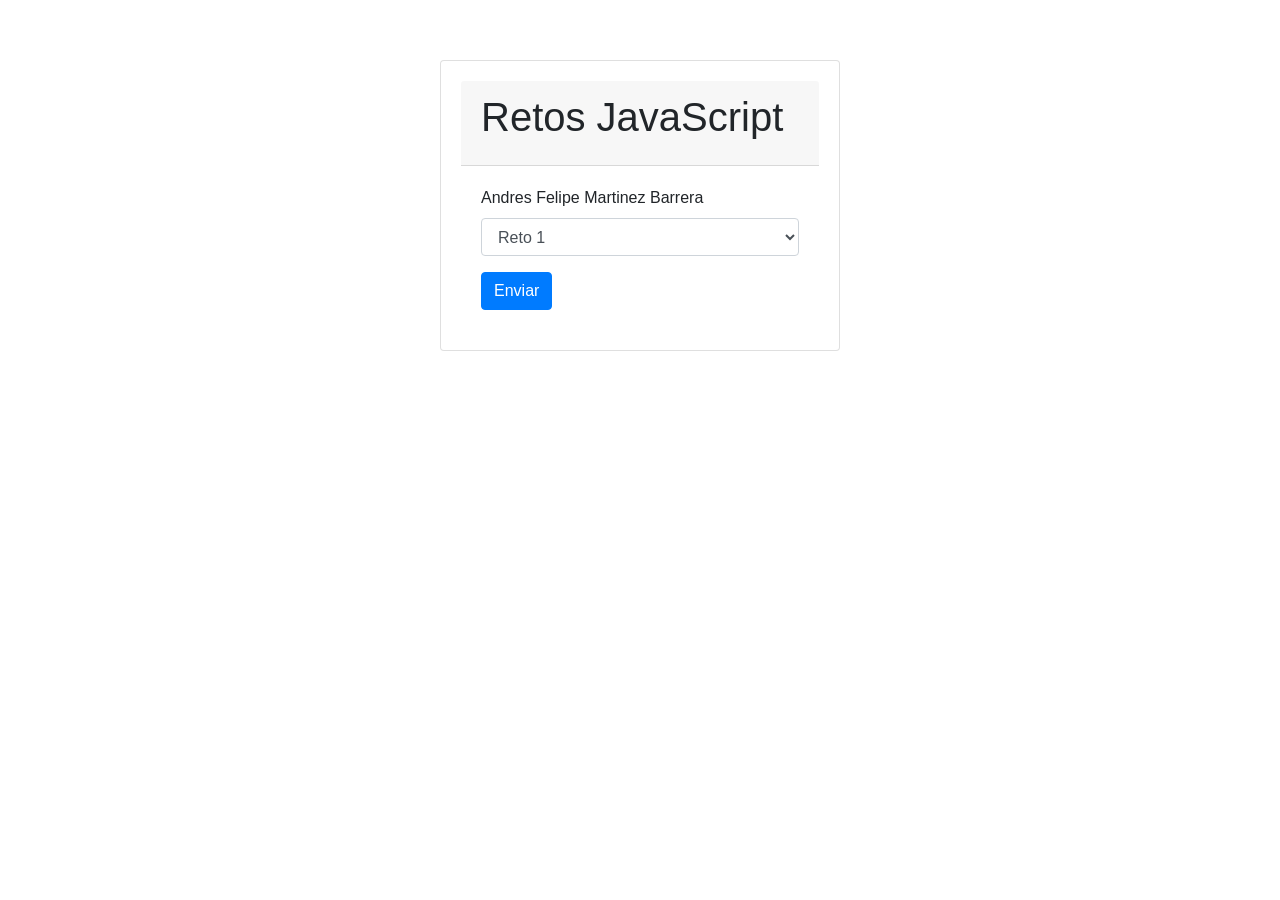
<file: Retos_JS_Andres/Retos_JS/index.html>
<!DOCTYPE html>
<html>
<head>
  <title>Selección de Reto</title>
  <link rel="stylesheet" type="text/css" href="./css/stylesmenu.css">
  <link rel="stylesheet" href="https://maxcdn.bootstrapcdn.com/bootstrap/4.0.0/css/bootstrap.min.css">
</head>
<body>
  <div class="card">
    <div class="card-header">
      <h1 class="card-title">Retos JavaScript</h1>
    </div>
    <div class="card-body">
      <div class="form-group">
        <label for="reto">Andres Felipe Martinez Barrera</label>
        <select id="reto" class="form-control">
          <option value="reto1">Reto 1</option>
          <option value="reto2">Reto 2</option>
          <option value="reto3">Reto 3</option>
          <option value="reto4">Reto 4</option>
          <option value="reto5">Reto 5</option>
          <option value="reto6">Reto 6</option>
          <option value="reto7">Reto 7</option>
        </select>
      </div>
      <button class="btn btn-primary" onclick="redirect()">Enviar</button>
    </div>
  </div>
  <script src="menu.js"></script>
  <script src="https://maxcdn.bootstrapcdn.com/bootstrap/4.0.0/js/bootstrap.min.js"></script>
</body>
</html>
</file>
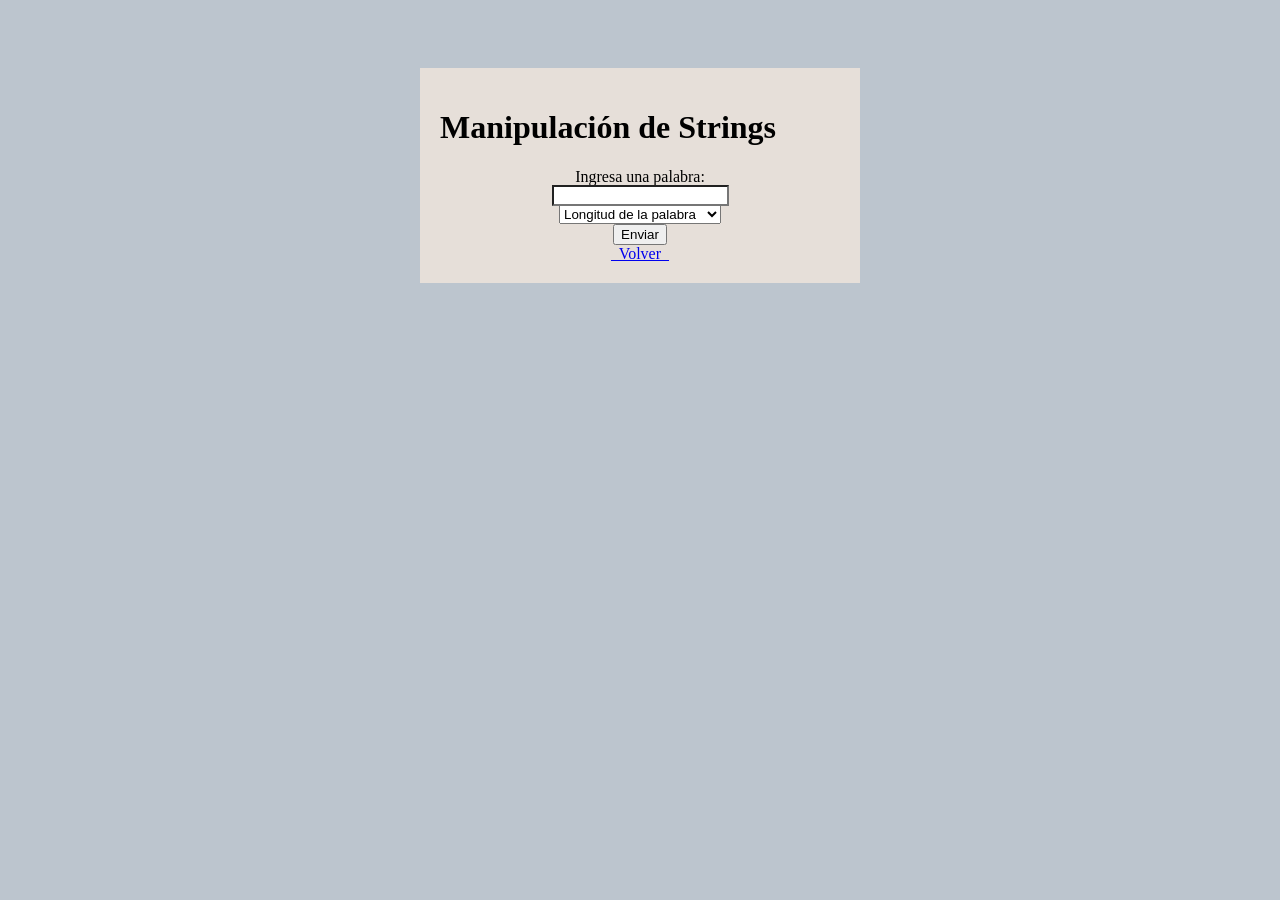
<file: Retos_JS_Andres/Retos_JS/reto1/index2.html>
<!DOCTYPE html>
<html>
<head>
  <title>Ejercicio de Manipulación de Strings</title>
  <link rel="stylesheet" type="text/css" href="./css/styles.css">
</head>
<body>
  <div class="card">
    <h1>Manipulación de Strings</h1>
    <div id="menu">
      <label for="word">Ingresa una palabra:</label>
      <input type="text" id="word">
      <select id="options">
        <option value="length">Longitud de la palabra</option>
        <option value="uppercase">Convertir a mayúsculas</option>
        <option value="lowercase">Convertir a minúsculas</option>
        <option value="firstCharacter">Primer carácter</option>
      </select>
      <button onclick="processChoice()">Enviar</button>
      <a class="btn btn-principal" href="/Retos_JS/index.html">&nbsp; Volver &nbsp;</a>
    </div>
  </div>
  <script src="js/reto1.js"></script>
</body>
</html>
</file>
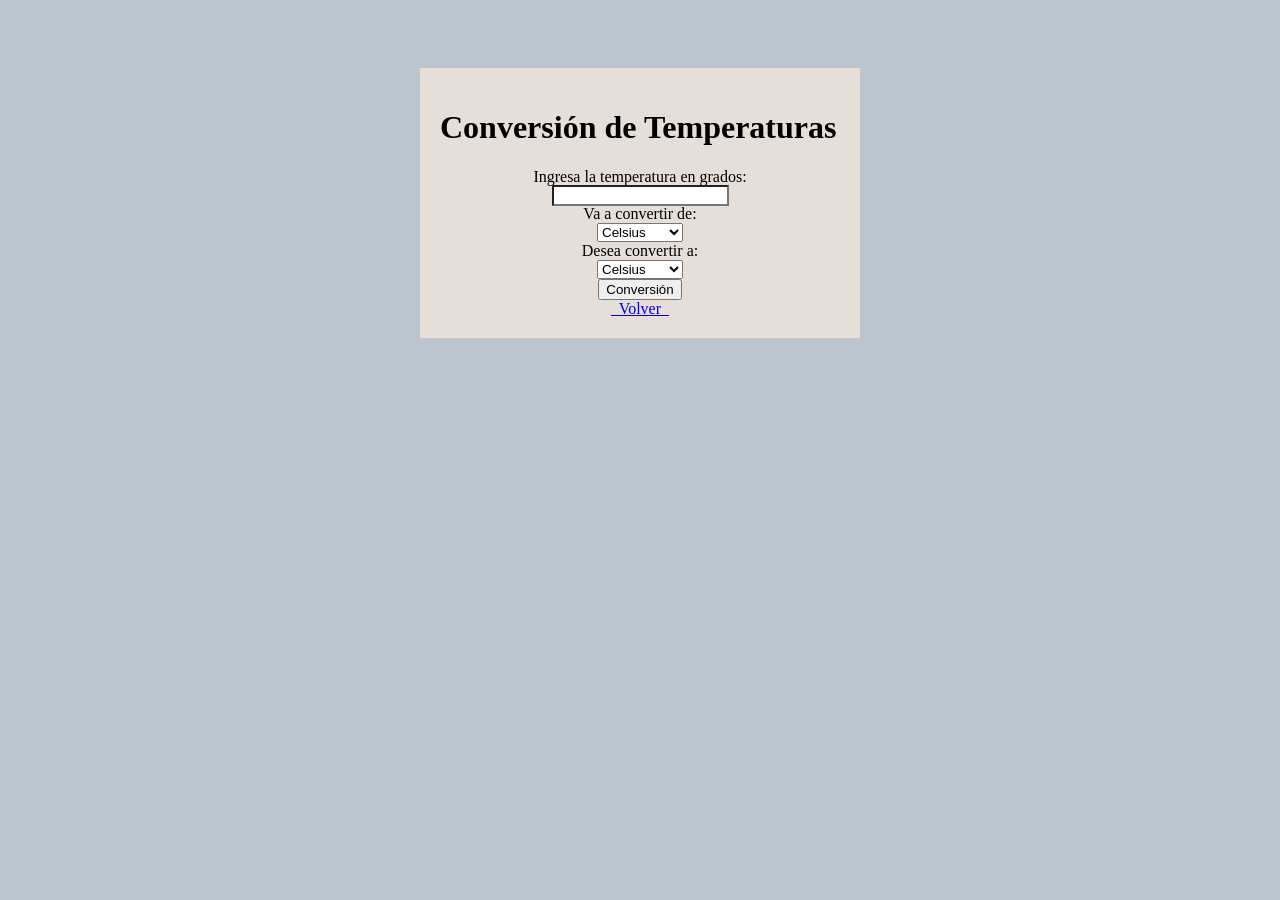
<file: Retos_JS_Andres/Retos_JS/reto3/index3.html>
<!DOCTYPE html>
<html>
<head>
  <title>Conversión de Temperaturas</title>
  <link rel="stylesheet" type="text/css" href="./css/styles3.css">
</head>
<body>
  <div class="card">
    <h1>Conversión de Temperaturas</h1>
    <div id="menu">
      <label for="temperature">Ingresa la temperatura en grados:</label>
      <input type="text" id="temperature">
      <label for="from">Va a convertir de:</label>
      <select id="from">
        <option value="celsius">Celsius</option>
        <option value="fahrenheit">Fahrenheit</option>
        <option value="kelvin">Kelvin</option>
      </select>
      <label for="to">Desea convertir a:</label>
      <select id="to">
        <option value="celsius">Celsius</option>
        <option value="fahrenheit">Fahrenheit</option>
        <option value="kelvin">Kelvin</option>
      </select>
      <button onclick="convertTemperature()">Conversión</button>
      <a class="btn btn-principal" href="/Retos_JS/index.html">&nbsp; Volver &nbsp;</a>
    </div>
  </div>
  <script src="js/reto3.js"></script>
</body>
</html>
</file>
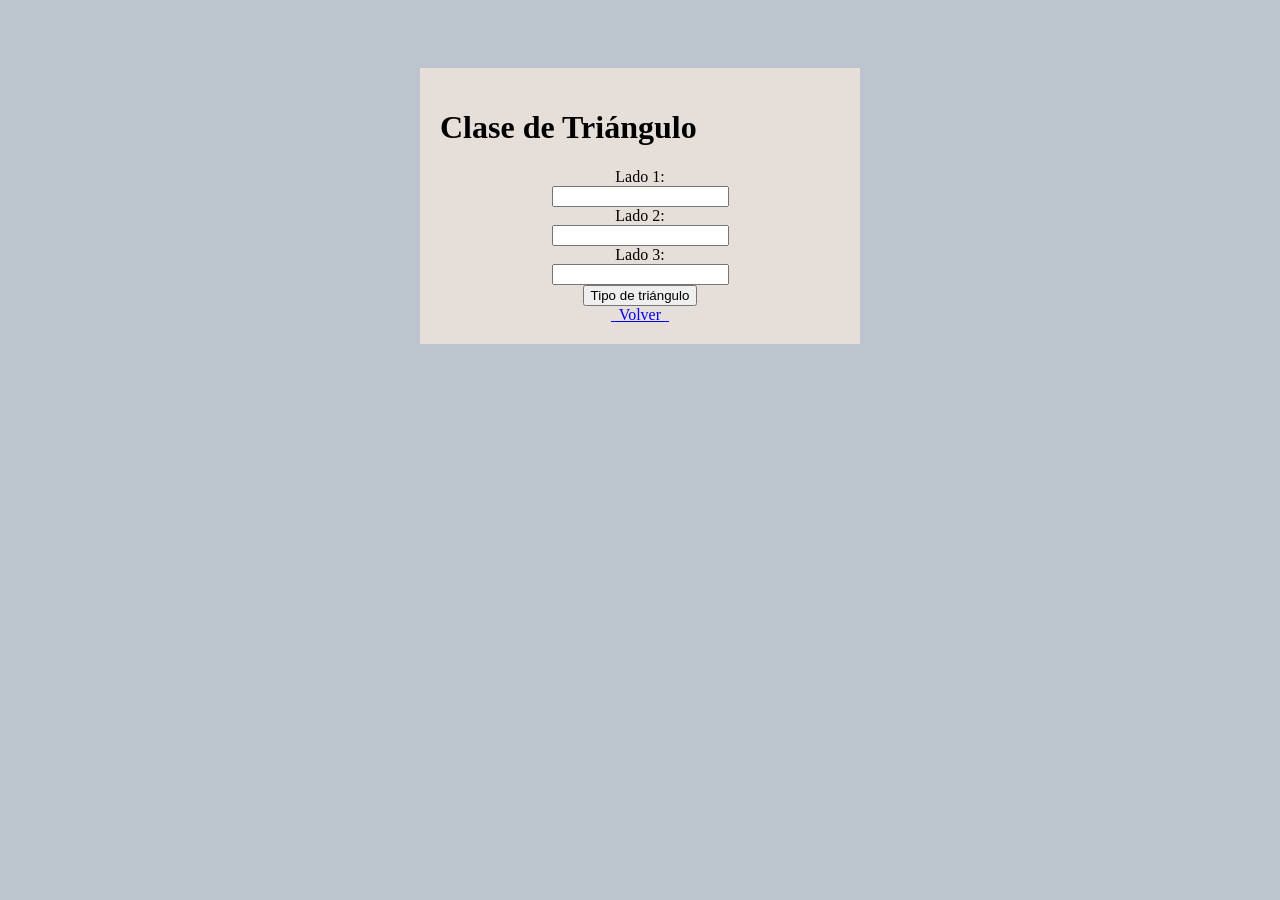
<file: Retos_JS_Andres/Retos_JS/reto4/index4.html>
<!DOCTYPE html>
<html>
<head>
  <title>Clase de Triángulo</title>
  <link rel="stylesheet" type="text/css" href="./css/styles4.css">
</head>
<body>
  <div class="card">
    <h1>Clase de Triángulo</h1>
  <div id="menu">
    <label for="side1">Lado 1:</label>
    <input type="number" id="side1">
    <label for="side2">Lado 2:</label>
    <input type="number" id="side2">
    <label for="side3">Lado 3:</label>
    <input type="number" id="side3">
    <button onclick="determineTriangleType()">Tipo de triángulo</button>
    <a class="btn btn-principal" href="/Retos_JS/index.html">&nbsp; Volver &nbsp;</a>
  </div>
  <script src="js/reto4.js"></script>
  </div>
</body>
</html>
</file>
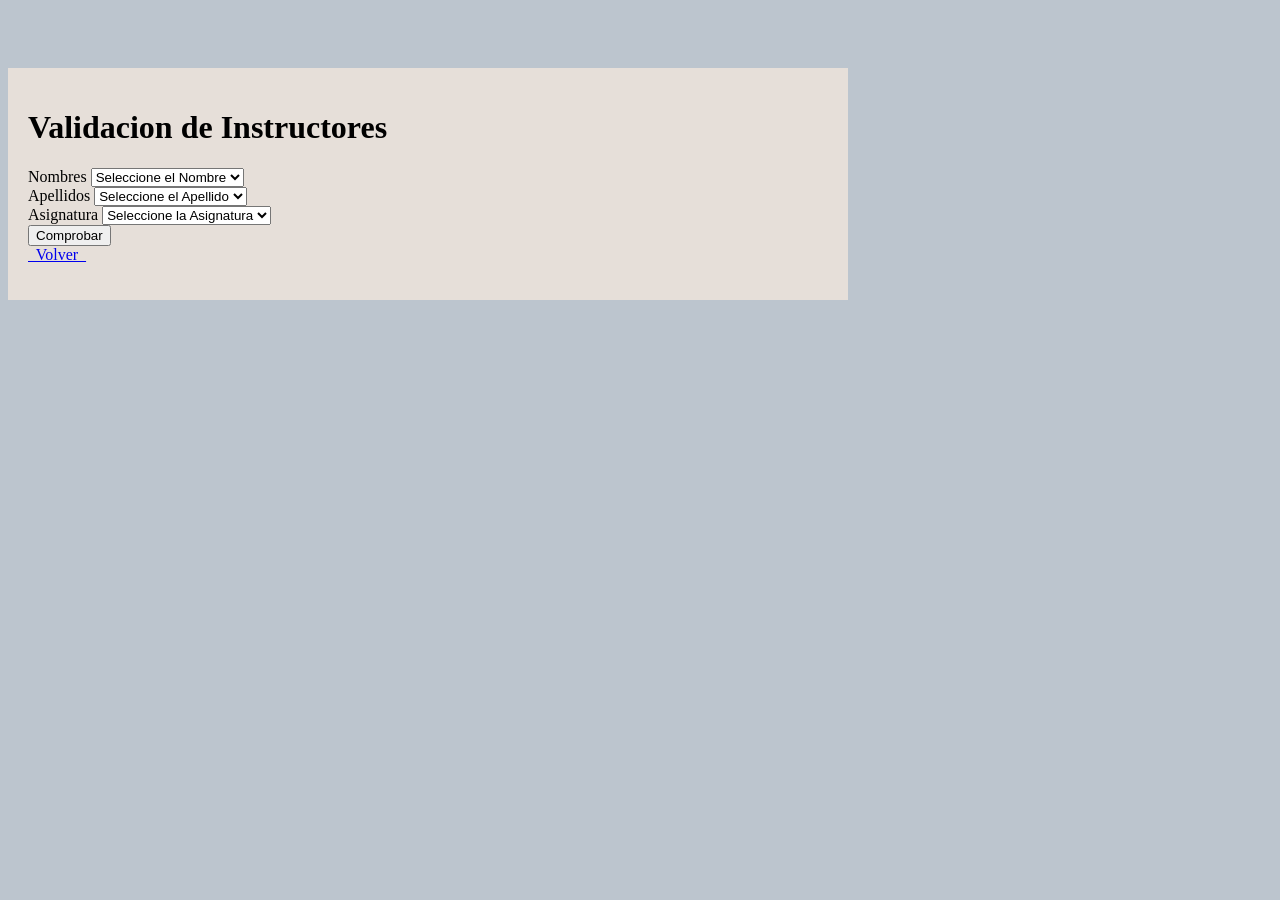
<file: Retos_JS_Andres/Retos_JS/reto5/index5.html>
<!DOCTYPE html>
<html lang="en">
<head>
    <meta charset="UTF-8">
    <meta http-equiv="X-UA-Compatible" content="IE=edge">
    <meta name="viewport" content="width=device-width, initial-scale=1.0">
    <link rel="stylesheet" text="text/css" href="css/styles5.css">
    <title>Document</title>
</head>
<body>
     <div class="container d-flex align-items-center justify-content-center vh-100">
        <div class="card">
            <div class="card-body">
                <h1>Validacion de Instructores</h1>
                        <form id="instrForm">
                            <div class="mb-3">
                                <label for="selecNomb" class="form-label">Nombres</label>
                                <select id="selecNomb" class="form-select" required>
                                <option value="">Seleccione el Nombre</option>
                                <option value="Sandra">Sandra</option>
                                <option value="Cristian">Cristian</option>
                                <option value="Jennifer">Jennifer</option>
                                </select>
                            </div>
                            <div class="mb-3">
                                <label for="selecApe" class="form-label">Apellidos</label>
                                <select id="selecApe" class="form-select" required>
                                    <option value="">Seleccione el Apellido</option>
                                    <option value="Rueda">Rueda</option>
                                    <option value="Ortega">Ortega</option>
                                    <option value="Fajardo">Fajardo</option>
                                </select>
                            </div>
                            <div class="mb-3">
                                <label for="selecActi" class="form-label">Asignatura</label>
                                <select id="selecActi" class="form-select" required>
                                    <option value="">Seleccione la Asignatura</option>
                                    <option value="Base de Datos">Base de Datos</option>
                                    <option value="Arquitectura de Software">Arquitectura de Software</option>
                                    <option value="JavaScript">JavaScript</option>
                                </select>
                            </div>
                            <button type="button" onclick="comprobarSeleccion()">Comprobar</button>
                            <br>
                            <a class="btn btn-principal" href="/Retos_JS/index.html">&nbsp; Volver &nbsp;</a>
                            <p id="validacionMensaje"></p>
                        </form>
            </div>
        </div>
    </div>
    <script src="js/reto5.js"></script>
</body>
</html>
</file>
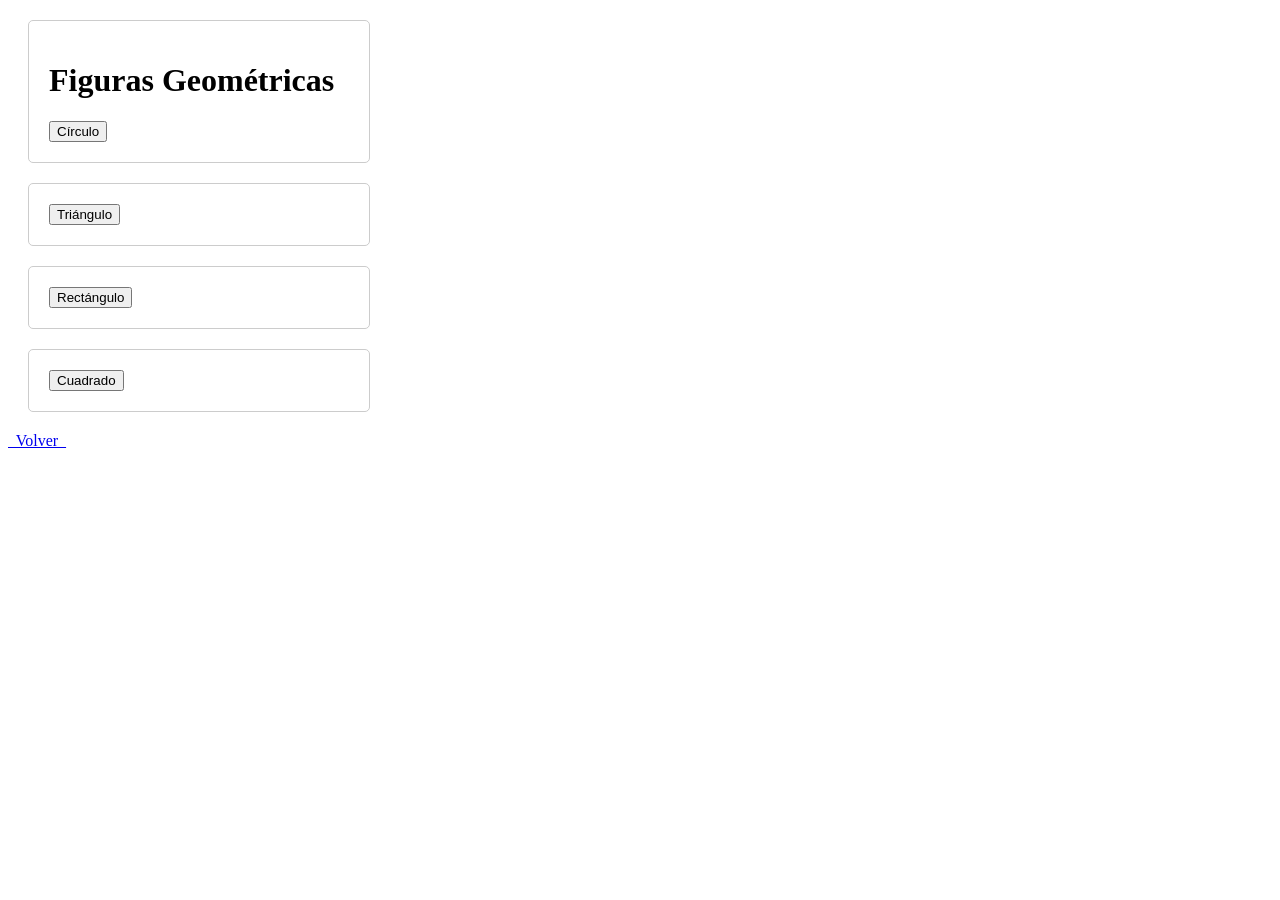
<file: Retos_JS_Andres/Retos_JS/reto6/index6.html>
<!DOCTYPE html>
<html lang="en">
<head>
    <meta charset="UTF-8">
    <meta http-equiv="X-UA-Compatible" content="IE=edge">
    <meta name="viewport" content="width=device-width, initial-scale=1.0">
    <link rel="stylesheet" text="text/css" href="./css/styles6.css">
    <title>Document</title>
</head>
<body>
    <div class="card">
      <h1>Figuras Geométricas</h1>
      <button onclick="openModal('circle')">Círculo</button>
    </div>
  
    <div class="card">
      <button onclick="openModal('triangle')">Triángulo</button>
    </div>
  
    <div class="card">
      <button onclick="openModal('rectangle')">Rectángulo</button>
    </div>
  
    <div class="card">
      <button onclick="openModal('square')">Cuadrado</button>
    </div>
  
    <div id="circleModal" class="modal">
      <div class="modal-content">
        <span class="close" onclick="closeModal('circle')">&times;</span>
        <h2>Círculo</h2>
        <label for="circleRadius">Radio:</label>
        <input type="number" id="circleRadius">
        <button onclick="calculateCircle()">Calcular</button>
        <div id="circleResult" class="result"></div>
      </div>
    </div>
  
    <div id="triangleModal" class="modal">
      <div class="modal-content">
        <span class="close" onclick="closeModal('triangle')">&times;</span>
        <h2>Triángulo</h2>
        <label for="triangleBase">Base:</label>
        <input type="number" id="triangleBase">
        <label for="triangleHeight">Altura:</label>
        <input type="number" id="triangleHeight">
        <button onclick="calculateTriangle()">Calcular</button>
        <div id="triangleResult" class="result"></div>
      </div>
    </div>
  
    <div id="rectangleModal" class="modal">
      <div class="modal-content">
        <span class="close" onclick="closeModal('rectangle')">&times;</span>
        <h2>Rectángulo</h2>
        <label for="rectangleBase">Base:</label>
        <input type="number" id="rectangleBase">
        <label for="rectangleHeight">Altura:</label>
        <input type="number" id="rectangleHeight">
        <button onclick="calculateRectangle()">Calcular</button>
        <div id="rectangleResult" class="result"></div>
      </div>
    </div>
  
    <div id="squareModal" class="modal">
      <div class="modal-content">
        <span class="close" onclick="closeModal('square')">&times;</span>
        <h2>Cuadrado</h2>
        <label for="squareSide">Lado:</label>
        <input type="number" id="squareSide">
        <button onclick="calculateSquare()">Calcular</button>
        <div id="squareResult" class="result"></div>
      </div>
    </div>
    <a class="btn btn-principal" href="/Retos_JS/index.html">&nbsp; Volver &nbsp;</a>
    <script src="js/reto6.js"></script>
</body>
</html>
</file>
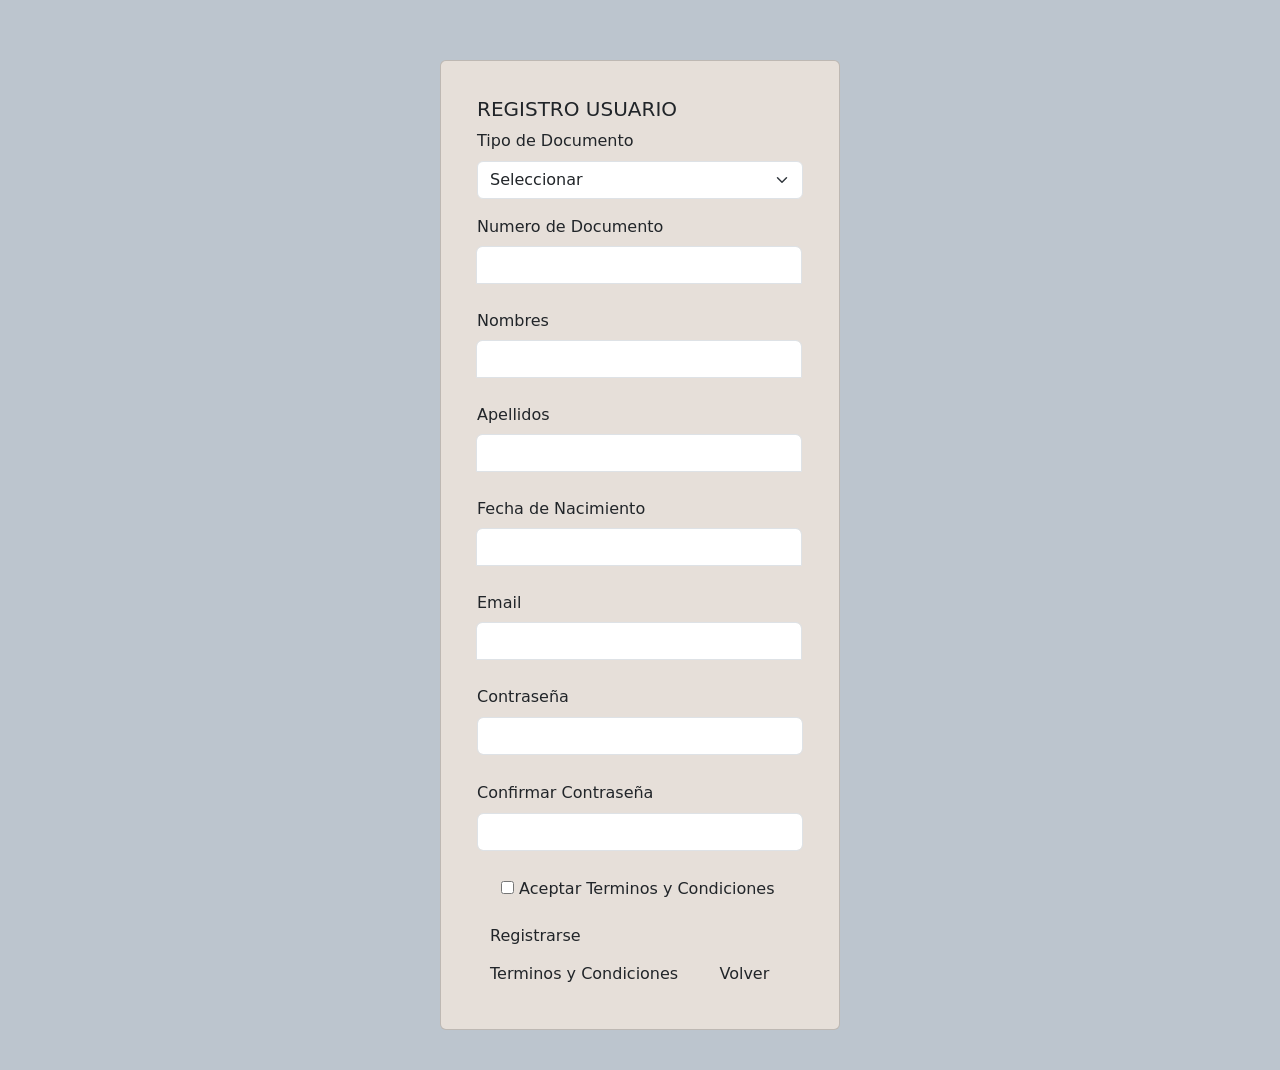
<file: Retos_JS_Andres/Retos_JS/reto7/index7.html>
<!DOCTYPE html>
<html lang="en">
<head>
    <meta charset="UTF-8">
    <meta http-equiv="X-UA-Compatible" content="IE=edge">
    <meta name="viewport" content="width=device-width, initial-scale=1.0">
    <link href="https://cdn.jsdelivr.net/npm/bootstrap@5.0.2/dist/css/bootstrap.min.css" rel="stylesheet" integrity="sha384-EVSTQN3/azprG1Anm3QDgpJLIm9Nao0Yz1ztcQTwFspd3yD65VohhpuuCOmLASjC" crossorigin="anonymous">
    <link rel="stylesheet" text="text/css" href="./css/styles7.css">
    <title>Document</title>
</head>
<body>
    <div class="container">
        <div class="row justify-content-center">
            <div class="col-md-6">
                <div class="card">
                    <div class="card-body">
                        <h5 class="card-title">REGISTRO USUARIO</h5>
                        <form id="formulariovalida" onsubmit="return vlaidarFormulario()" novalidate>
                            <div class="mb-3">
                                <label for="tipoDocumento" class="form-label">Tipo de Documento</label>
                                <select id="tipoDocumento" class="form-select" required>
                                    <option value="">Seleccionar</option>
                                    <option value="cc">Cedula de Ciudadania</option>
                                    <option value="ti">Tarjeta de Identidad</option>
                                    <option value="ce">Cedula de Extranjeria</option>
                                </select>
                            </div>
                            <div id="numDocumento" class="mb-3">
                                <label for="numDocumento" class="form-label">Numero de Documento</label>
                                <input type="text" id="numDocumento" class="form-control" required>
                                <div class="feedback"></div>
                            </div>
                            <div id="nombre" class="mb-3">
                                <label for="nom" class="form-label">Nombres</label>
                                <input type="text" id="nom" class="form-control" required>
                                <div class="feedback"></div>
                            </div>
                            <div id="apellido" class="mb-3">
                                <label for="apell" class="form-label">Apellidos</label>
                                <input type="text" id="apell" class="form-control" required>
                                <div class="feedback"></div>
                            </div>
                            <div id="fechanacimi" class="mb-3">
                                <label for="fecNacimi" class="form-label">Fecha de Nacimiento</label>
                                <input type="text" id="fecNacimi" class="form-control" required>
                                <div class="feedback"></div>
                            </div>
                            <div id="email" class="mb-3">
                                <label for="email" class="form-label">Email</label>
                                <input type="text" id="email" class="form-control" required>
                                <div class="feedback"></div>
                            </div>
                            <div id="password" class="mb-3">
                                <label for="password" class="form-label">Contraseña</label>
                                <input type="password" id="password" class="form-control" required>
                                <div class="feedback"></div>
                            </div>
                            <div id="confirmapassword" class="mb-3">
                                <label for="password" class="form-label">Confirmar Contraseña</label>
                                <input type="password" id="password" class="form-control" required>
                                <div class="feedback"></div>
                            </div>
                            <div class="mb-3 form-check">
                                <input type="checkbox" id="acepTerminos" class="fomr-check-input custom-checkbox" required>
                                <label class="form-check-label" for="acepTerminos">Aceptar Terminos y Condiciones</label>
                            </div>
                            <button type="submit" class="btn btn-principal">Registrarse</button>
                            <button type="button" class="btn btn-principal" data-bs-toggle="modal" data-bs-target="#modalTerminos">Terminos y Condiciones</button>
                            <a class="btn btn-principal" href="/Retos_JS/index.html">&nbsp; Volver &nbsp;</a>
                        </form>
                    </div>
                </div>
            </div>
        </div>
    </div>

    <script src="./js/reto7.js"></script>
    <script src="https://cdn.jsdelivr.net/npm/bootstrap@5.3.0-alpha3/dist/js/bootstrap.bundle.min.js"></script>
</body>
</html>
</file>
<file: Retos_JS_Andres/Retos_JS/css/stylesmenu.css>
body {
    display: flex;
    align-items: center;
    padding-top: 40px;
    padding-bottom: 40px;
    background-color: #BCC5CE;
}
  
#menu {
    display: flex;
    flex-direction: column;
    align-items: center;
}
  
input[type="text"]{
    margin: -1px;
    border-bottom-right-radius: 0;
    border-bottom-left-radius: 0;
}

.card {
    background-color: #E6DFD9;
    margin: auto;
    margin-top: 20px;
    width: 400px;
    padding: 20px;
  }
</file>
<file: Retos_JS_Andres/Retos_JS/reto1/css/styles.css>
body {
    display: flex;
    align-items: center;
    padding-top: 40px;
    padding-bottom: 40px;
    background-color: #BCC5CE;
}
  
#menu {
    display: flex;
    flex-direction: column;
    align-items: center;
}
  
input[type="text"]{
    margin: -1px;
    border-bottom-right-radius: 0;
    border-bottom-left-radius: 0;
}

.card {
    background-color: #E6DFD9;
    margin: auto;
    margin-top: 20px;
    width: 400px;
    padding: 20px;
  }
</file>
<file: Retos_JS_Andres/Retos_JS/reto3/css/styles3.css>
body {
    display: flex;
    align-items: center;
    padding-top: 40px;
    padding-bottom: 40px;
    background-color: #BCC5CE;
}
  
#menu {
    display: flex;
    flex-direction: column;
    align-items: center;
}
  
input[type="text"]{
    margin: -1px;
    border-bottom-right-radius: 0;
    border-bottom-left-radius: 0;
}

.card {
    background-color: #E6DFD9;
    margin: auto;
    margin-top: 20px;
    width: 400px;
    padding: 20px;
  }
</file>
<file: Retos_JS_Andres/Retos_JS/reto4/css/styles4.css>
body {
    display: flex;
    align-items: center;
    padding-top: 40px;
    padding-bottom: 40px;
    background-color: #BCC5CE;
}
  
#menu {
    display: flex;
    flex-direction: column;
    align-items: center;
}
  
input[type="text"]{
    margin: -1px;
    border-bottom-right-radius: 0;
    border-bottom-left-radius: 0;
}

.card {
    background-color: #E6DFD9;
    margin: auto;
    margin-top: 20px;
    width: 400px;
    padding: 20px;
  }
</file>
<file: Retos_JS_Andres/Retos_JS/reto5/css/styles5.css>
body {
    display: flex;
    align-items: center;
    padding-top: 40px;
    padding-bottom: 40px;
    background-color: #BCC5CE;
}
  
#menu {
    display: flex;
    flex-direction: column;
    align-items: center;
}
  
input[type="text"]{
    margin: -1px;
    border-bottom-right-radius: 0;
    border-bottom-left-radius: 0;
}

.card {
    background-color: #E6DFD9;
    margin: auto;
    margin-top: 20px;
    width: 800px;
    padding: 20px;
  }
</file>
<file: Retos_JS_Andres/Retos_JS/reto6/css/styles6.css>
.card {
    margin: 20px;
    padding: 20px;
    border: 1px solid #ccc;
    border-radius: 5px;
    width: 300px;
  }
  .modal {
    display: none;
    position: fixed;
    z-index: 1;
    left: 0;
    top: 0;
    width: 100%;
    height: 100%;
    overflow: auto;
    background-color: rgba(0, 0, 0, 0.5);
  }
  .modal-content {
    background-color: #fefefe;
    margin: 10% auto;
    padding: 20px;
    border: 1px solid #888;
    width: 80%;
  }
  .close {
    color: #aaa;
    float: right;
    font-size: 28px;
    font-weight: bold;
    cursor: pointer;
  }
  .close:hover,
  .close:focus {
    color: black;
    text-decoration: none;
    cursor: pointer;
  }
  .result {
    margin-top: 20px;
    font-weight: bold;
  }
</file>
<file: Retos_JS_Andres/Retos_JS/reto7/css/styles7.css>
body {
    display: flex;
    align-items: center;
    padding-top: 40px;
    padding-bottom: 40px;
    background-color: #BCC5CE;
}
  
#menu {
    display: flex;
    flex-direction: column;
    align-items: center;
}
  
input[type="text"]{
    margin: -1px;
    border-bottom-right-radius: 0;
    border-bottom-left-radius: 0;
}

.card {
    background-color: #E6DFD9;
    margin: auto;
    margin-top: 20px;
    width: 400px;
    padding: 20px;
}
.feedback {
    max-width: 100%;
    width: 100%;
    background-color: antiquewhite;
    padding: 5px;
    color: black;
    font-size: 10px;
    visibility: hidden;
    opacity: 0;
}

.success {
    border: 2px solid lime;
}

.error {
    border: 2px solid red;
}
</file>
